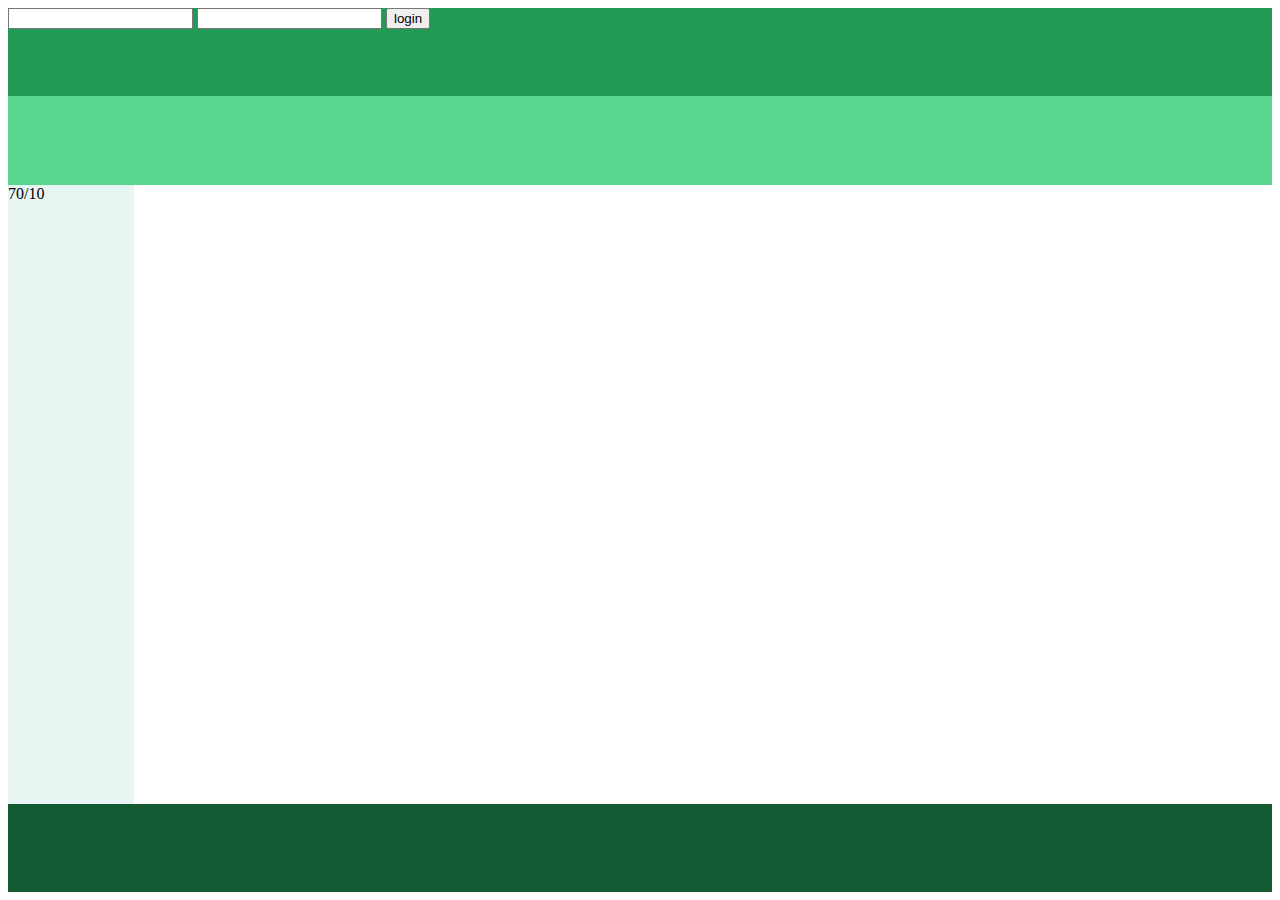
<file: src/main/webapp/index.html>
<html>
	<link href="test.css" rel="stylesheet" type="text/css">
	<script src="test.js"></script>
	<div id="wholepage">
		<div id="header">
			<input type="text"></input>
			<input type="password"></input>
			<input type="submit" value="login"></input>
		</div>
		<div id="popularlinks">
			
		</div>
		<div id="productDisplay">
			<div id="filter"> 70/10
			</div>
			<div id="products">
			</div>
		</div>
		
		<div id="footer">
		</div>
		
	</div>
</html>
</file>
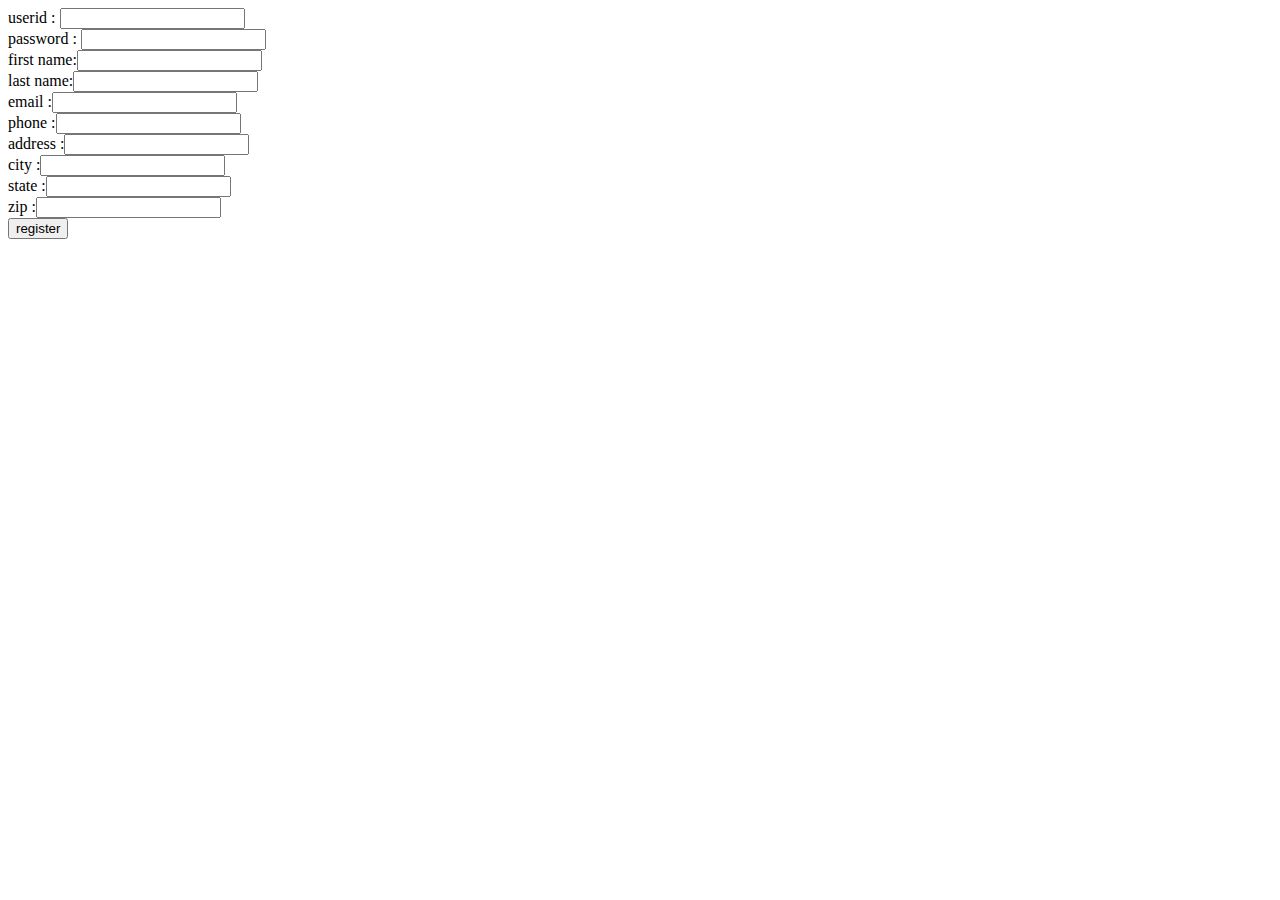
<file: src/main/webapp/reg.html>
<html>
<script src="https://ajax.googleapis.com/ajax/libs/jquery/3.6.1/jquery.min.js"></script>
<script src="test.js"></script>

<form action="/reg">
	userid : <input type="text" name="reguid" id="reguid"></input> <br>
	password : <input type="text" name="asd"></input><br>
	first name:<input type="text" name="a"></input><br>
	last name:<input type="text" name="ac"></input><br>
	email :<input type="text" name="qwe"></input><br>
	phone :<input type="text" name="zxc"></input><br>
	address :<input type="text" name="fdg"></input><br>
	city :<input type="text" name="s"></input><br>
	state :<input type="text" name="qwea"></input><br>
	zip :<input type="text" name="err"></input><br>
	<input type="submit" value="register"></input>
</form>

</html>
</file>
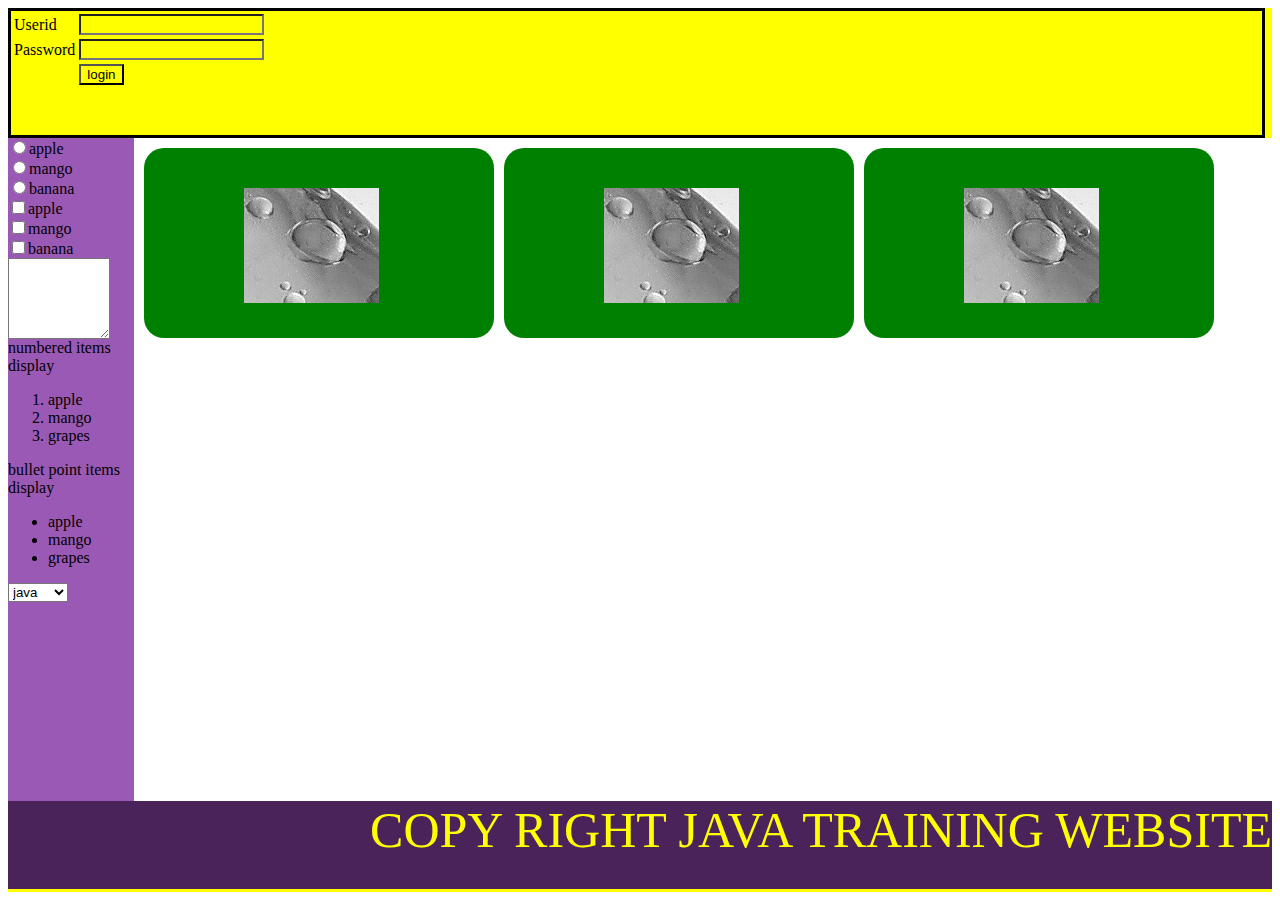
<file: src/main/webapp/training.html>
<html>
	<body>
		<link href="training.css" rel="stylesheet" type="text/css"></link>
		<script src="https://ajax.googleapis.com/ajax/libs/jquery/3.6.1/jquery.min.js"></script>
		<script src="test.js"></script>	

		<div id="wholepage">
			<div class="header1">
				<form action="http://localhost/authentication" method="get">
					<table>				
						<tr>			
							<td>	Userid</td>
							<td>	
							<input  id="username" name="username" type="text"></input>	</td>
						</tr>			
						<tr>			
							<td>	Password</td>
							<td>	<input  id="pass" class="pwd" name="pass" type="password"></input>	</td>
						</tr>			
						<tr>			
							<td>	</td>
							<td>	<input id="login" type="submit" onclick="return validateUseridPass()" value="login"></input>	</td>
						</tr>			
					</table>				

				</form>
			</div>
			<div id="body"> 
				<div id="filter">
					<input type="radio" name="fruits" value="apple">apple</input><br>
					<input type="radio" name="fruits" value="mango">mango</input><br>
					<input type="radio" name="fruits" value="banana">banana</input><br>

					<input type="checkbox" name="fruits" value="apple"></input>apple<br>
					<input type="checkbox" name="fruits" value="mango">mango</input><br>
					<input type="checkbox" name="fruits" value="banana">banana</input><br>
					<textarea cols="10" rows="5">
					</textarea>
					numbered items display
					<ol>
						<li>apple</li>
						<li>mango</li>
						<li>grapes</li>
					</ol>
					bullet point items display
					<ul>
						<li>apple</li>
						<li>mango</li>
						<li>grapes</li>
					</ul>
<select>
					<option>java</option>
					<option>c++</option>
					<option>dotnet</option>
				</select>
				</div>
				<div id="productDisplay"> 
					<div id="product">
						<img src="images/product.png"></img>			
					</div>
					<div id="product">
						<img src="images/product.png"></img>			
					</div>
					<div id="product">
						<img src="images/product.png"></img>			
					</div>
				</div>
			</div>
			<div id="footer">
			COPY RIGHT JAVA TRAINING WEBSITE
				
			</div>
		</div>
	</body>
</html>
</file>
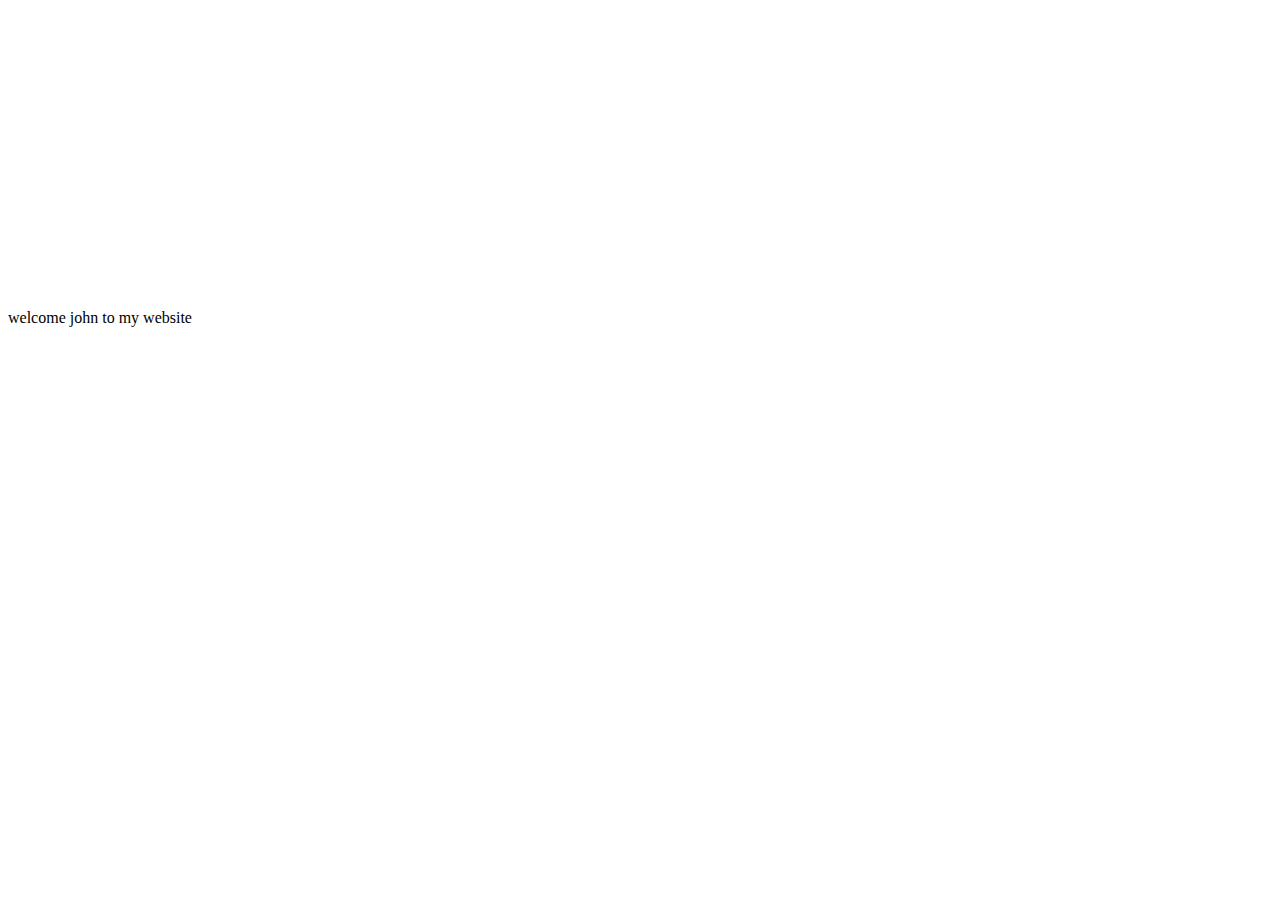
<file: src/main/webapp/welcome.html>
<html>

welcome john to my website

<iframe width="560" height="315" src="https://www.youtube.com/embed/4bUzP0MD2zA" title="YouTube video player" frameborder="0" allow="accelerometer; autoplay; clipboard-write; encrypted-media; gyroscope; picture-in-picture; web-share" allowfullscreen></iframe>

</html>
</file>
<file: src/main/webapp/test.css>
#wholepage{
	height:100%;	
	width:100%;	
} 
#header{
	height:10%;	
	width:100%;	
	background:#239B56 ;
}
#popularlinks{
	height:10%;	
	width:100%;	
	background:#58D68D;
}
#productDisplay{
	height:70%;	
	width:100%;	
	background:white;
}
#footer{
	height:10%;	
	width:100%;	
	background:#145A32;
}
#filter{
	height:100%;	
	width:10%;	
	background:#E8F6F3;
	float:left;
}
#products{
	height:100%;	
	width:90%;	
	background:white;
	float:left;
}
</file>
<file: src/main/webapp/training.css>
#wholepage{
	height : 100%;
	width : 100%;
	background : yellow;
}

.header1{
	height : 14%;
	width : 99%;
	border-style:solid;
	display:block;
	
}
.header2{
	background : #D7BDE2;
}
#product:hover{
	background:orange;
	border-style:solid;
	transform:rotate(90deg); 
	transition-duration: 15s;
}
#product{
	border-radius:20px;
	float:left;
	height: 150px;
	width:250px;
	background:green;
	margin-left:10px;
	margin-top:10px;
	padding-left:100px;
	padding-top:40px;
}
input{
	background : yellow;
}
#body{
	height:75%;
	width:100%;
	background:white;
	
}
#footer:hover{
	color:red;
}
#footer{
	text-align: right;
	height:10%;
	width:100%;
	background:#4A235A;
	font-size:50;
	color:yellow;
	font-family:arial-black;
}
#filter{
	height:100%;
	width:10%;
	background:#9B59B6;
	float:left;
	
}

#productDisplay{
	height:100%;
	width:90%;
	background:white;
	float:left;
	
}
</file>
